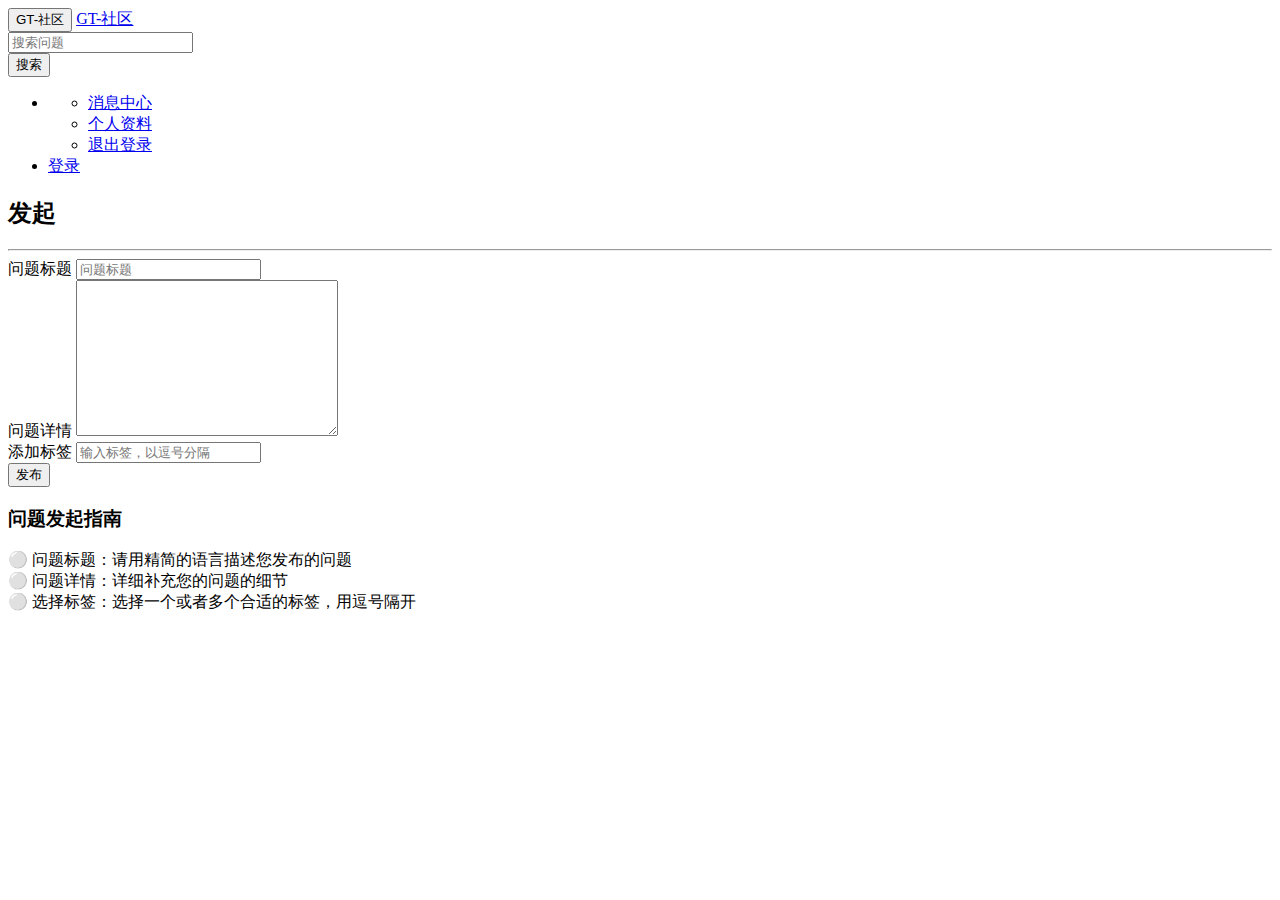
<file: src/main/resources/templates/publish.html>
<!doctype html>
<html lang="en" xmlns:th="http://www.thymeleaf.org">
<head>
    <meta charset="UTF-8">
    <meta name="viewport"
          content="width=device-width, user-scalable=no, initial-scale=1.0, maximum-scale=1.0, minimum-scale=1.0">
    <meta http-equiv="X-UA-Compatible" content="ie=edge">
    <title>发布--GT-社区</title>
    <link rel="stylesheet" th:href="@{/css/bootstrap.min.css}">
    <link rel="stylesheet" th:href="@{/css/bootstrap-theme.min.css}">
    <link rel="stylesheet" th:href="@{/css/community.css}">
    <script th:src="@{/js/bootstrap.min.js}"></script>
</head>
<body>
<nav class="navbar navbar-default">
    <div class="container-fluid">
        <!-- Brand and toggle get grouped for better mobile display -->
        <div class="navbar-header">
            <button type="button" class="navbar-toggle collapsed" data-toggle="collapse" data-target="#bs-example-navbar-collapse-1" aria-expanded="false">
                <span class="sr-only">GT-社区</span>
            </button>
            <a class="navbar-brand" href="#">GT-社区</a>
        </div>

        <!-- Collect the nav links, forms, and other content for toggling -->
        <div class="collapse navbar-collapse" id="bs-example-navbar-collapse-1">
            <form class="navbar-form navbar-left">
                <div class="form-group">
                    <input type="text" class="form-control" placeholder="搜索问题">
                </div>
                <button type="submit" class="btn btn-default">搜索</button>
            </form>
            <ul class="nav navbar-nav navbar-right">
                <li class="dropdown" th:if="${session.user != null}">
                    <a href="#" class="dropdown-toggle" data-toggle="dropdown" role="button" aria-haspopup="true"
                       aria-expanded="false" th:text="|Hello ${session.user.name}|"><span class="caret"></span></a>
                    <ul class="dropdown-menu">
                        <li><a href="#">消息中心</a></li>
                        <li><a href="#">个人资料</a></li>
                        <li><a href="#">退出登录</a></li>
                    </ul>
                </li>
                <li th:if="${session.user == null}">
                    <a href="https://github.com/login/oauth/authorize?client_id=302b5c33a3b7b971ee62&redirect_uri=http://localhost:8800/callback&scope=user&state=1">登录</a>
                </li>
            </ul>
        </div>
    </div>
</nav>
<div class="container-fluid main">
    <div class="row">
        <div class="col-lg-9 col-md-12 col-sm-12 col-xs-12">
            <h2><span class="glyphicon glyphicon-plus" aria-hidden="true"></span> 发起</h2>
            <hr/>

            <form action="/publish" method="post">
                <div class="form-group">
                    <label for="title">问题标题</label>
                    <input type="text" class="form-control" th:value="${title}" id="title" name="title" placeholder="问题标题">
                </div>
                <div class="form-group">
                    <label for="description">问题详情</label>
                    <textarea name="description" th:text="${description}" id="description" class="form-control" cols="30" rows="10"></textarea>
                </div>
                <div class="form-group">
                    <label for="tag">添加标签</label>
                    <input type="text" class="form-control" th:value="${tag}" id="tag" name="tag" placeholder="输入标签，以逗号分隔">
                </div>

                <div class="container-fluid main">
                    <div class="row">
                        <div class="alert alert-danger col-lg-8 col-md-12 col-sm-12 col-xs-12"
                             th:text="${error}" th:if="${error != null}"></div>
                        <button type="submit"
                                class="btn btn-success btn-publish col-lg-3 col-md-12 col-sm-12 col-xs-12">
                            发布
                        </button>
                    </div>
                </div>

            </form>
        </div>
        <div class="col-lg-3 col-md-12 col-sm-12 col-xs-12">
            <h3>问题发起指南</h3>
            ⚪ 问题标题：请用精简的语言描述您发布的问题
            <br>
            ⚪ 问题详情：详细补充您的问题的细节
            <br>
            ⚪ 选择标签：选择一个或者多个合适的标签，用逗号隔开
            <br>
        </div>
    </div>
</div>

<!--能否使用js的alert来展示error信息？-->

</body>
</html>
</file>
